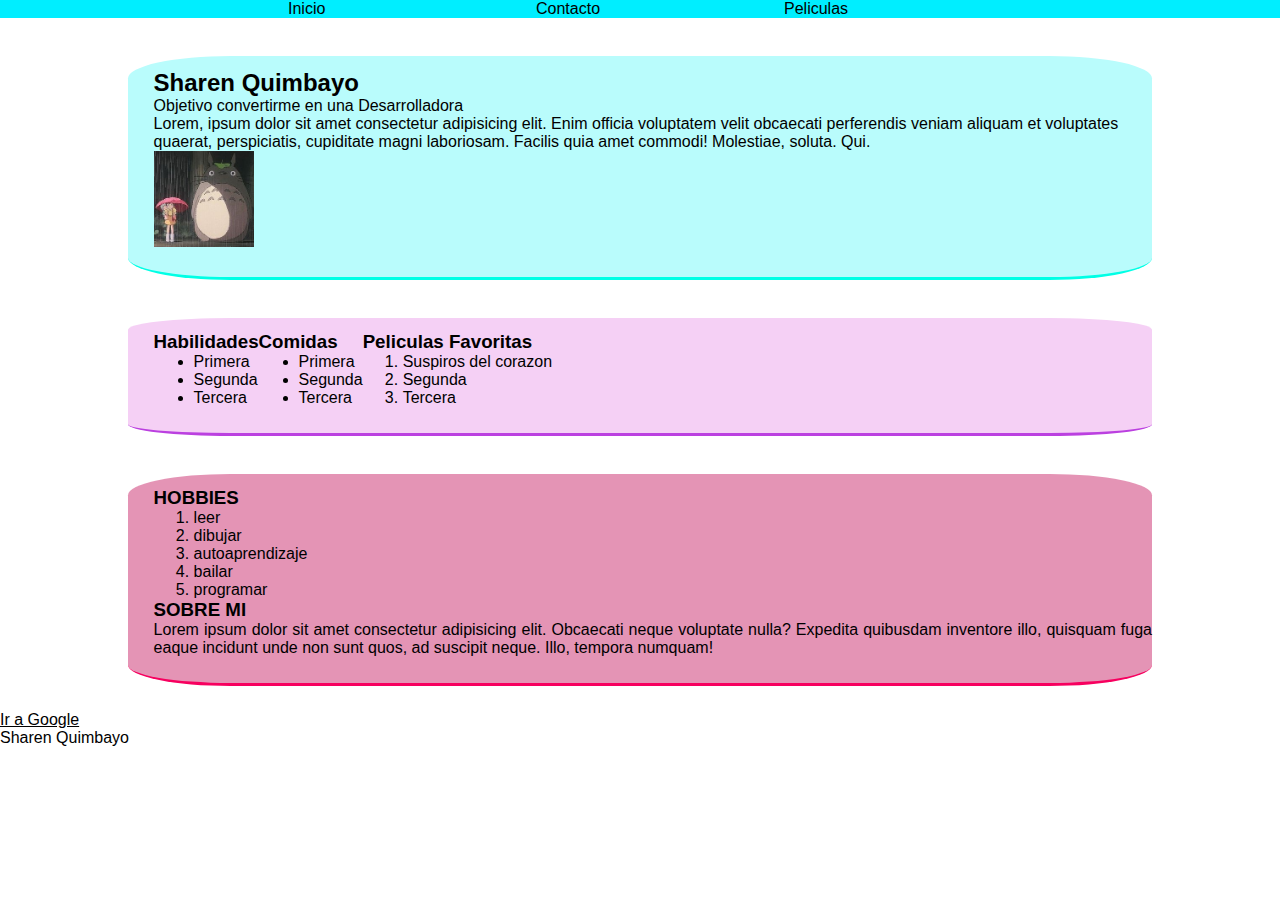
<file: index.html>
<!DOCTYPE html>
<html lang="es">

<head>
    <meta charset="UTF-8">
    <meta name="author" content="Sharen Quimbayo">
    <meta name="description" content="Mi primer proyecto en el Bootcamp de TintoCode">
    <link rel="shortcut icon" href="./imagenes/TincoCode_logo.jpg" type="image/x-icon">
    <link rel="stylesheet" href="./styles/style.css">
    <title>Primer proyecto </title>
</head>

<body>
    <nav id="menu-navegacion ">
        <ul class="menu flex">
            <li> <a href="./index.html"> Inicio </a> </li>
            <li> <a href="./pages/contacto.html"> Contacto </a> </li>
            <li> <a href="./pages/peliculas.html"> Peliculas </a> </li>
        </ul>
    </nav>

    <!---
    <div style="font-size: 50px;">
        <p style="font-size: 16px;">Parrafo de 16px</p>
        <p style="font-size: 12px;">Parrafo de 12px</p>
        <p style="font-size: 1em;">Parrafo de 1em</p>
        <p style="font-size: 2rem;">Parrafo de 1rem</p>  
    </div>
    <h1>Mi primer proyecto</h1>
    <h2>Titulo prueba</h2>
    <h3>Titulo prueba</h3>
    <h4>Titulo prueba</h4>
    <h5>Titulo prueba</h5>
    <h6>Titulo prueba</h6>-->

    <div class="info1 info-personal">
        <div>
            <h2>Sharen Quimbayo</h2>
            <p>Objetivo convertirme en una Desarrolladora</p>
            <p>
                Lorem, ipsum dolor sit amet consectetur adipisicing elit. Enim officia voluptatem velit obcaecati
                perferendis veniam aliquam et voluptates quaerat, perspiciatis, cupiditate magni laboriosam. Facilis
                quia
                amet commodi! Molestiae, soluta. Qui.
            </p>
            <div>
                <img src="imagenes/totoro.jpg" alt="Imagen Gatito" width="100">
                <!-- Esta etiqueta me permite poner una imagen -->
            </div>
        </div>

    </div>

    <!--favoritos-->

    <div class="info2" style="text-align: justify;">
        <div>
            <h3>Habilidades</h3>
            <ul>
                <li>Primera</li>
                <li>Segunda</li>
                <li>Tercera</li>
            </ul>
        </div>

        <div>
            <h3>Comidas</h3>
            <ul>
                <li>Primera</li>
                <li>Segunda</li>
                <li>Tercera</li>
            </ul>
        </div>

        <div>
            <h3>Peliculas Favoritas</h3>
            <ol>
                <li>Suspiros del corazon</li>
                <li>Segunda</li>
                <li>Tercera</li>
            </ol>
        </div>
    </div>

    <div class="hobbies" style="text-align: justify;">
        <div>
            <h3>HOBBIES</h3>
            <ol>
                <li>leer</li>
                <li>dibujar</li>
                <li>autoaprendizaje</li>
                <li>bailar</li>
                <li>programar</li>
            </ol>
        </div>
        <div>
            <h3>SOBRE MI</h3>
            <p>Lorem ipsum dolor sit amet consectetur adipisicing elit. Obcaecati neque voluptate nulla? Expedita
                quibusdam inventore illo, quisquam fuga eaque incidunt unde non sunt quos, ad suscipit neque. Illo,
                tempora numquam!</p>
        </div>
    </div>

    <div>
        <a href="https://www.google.com.co/" target="_blank" title="Ir a Google"> Ir a Google </a>
    </div>

    <footer>
        <div>
            <p>Sharen Quimbayo</p>
        </div>
        <div>

        </div>
    </footer>

</body>

</html>
</file>
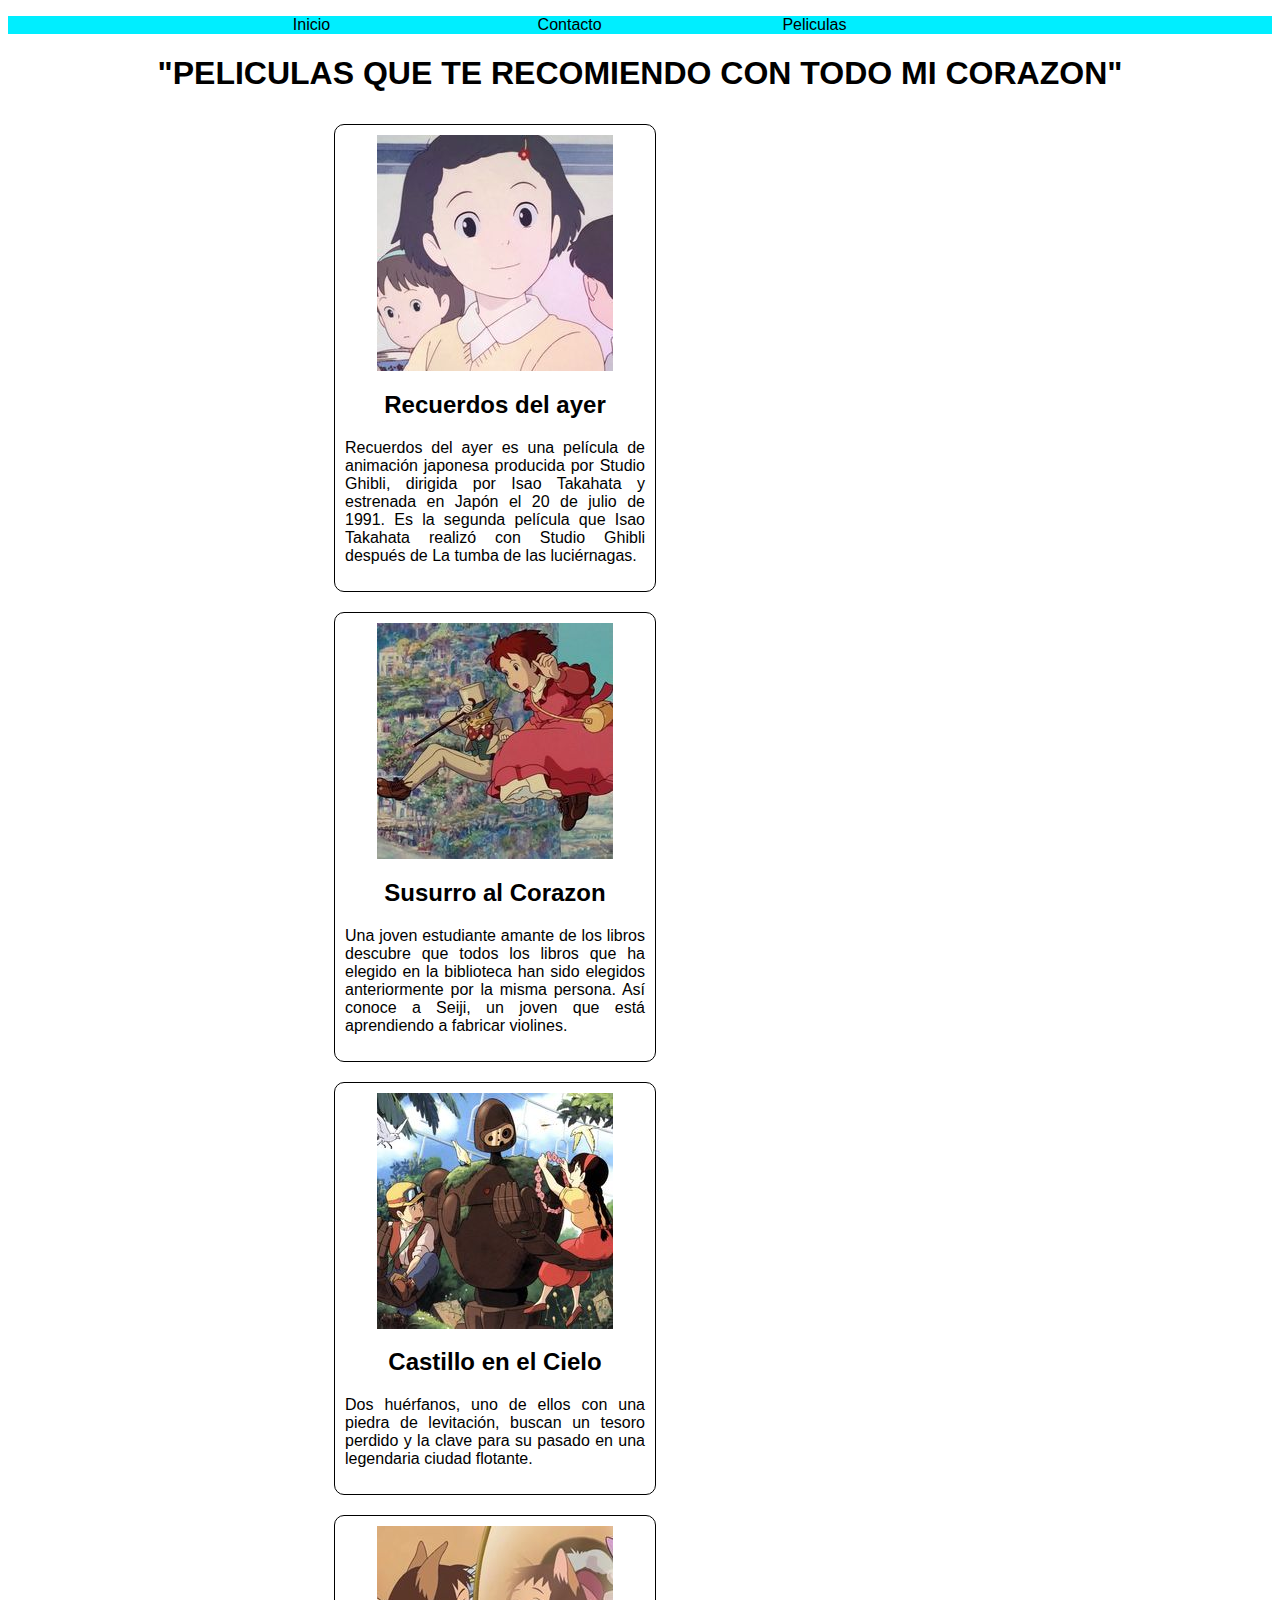
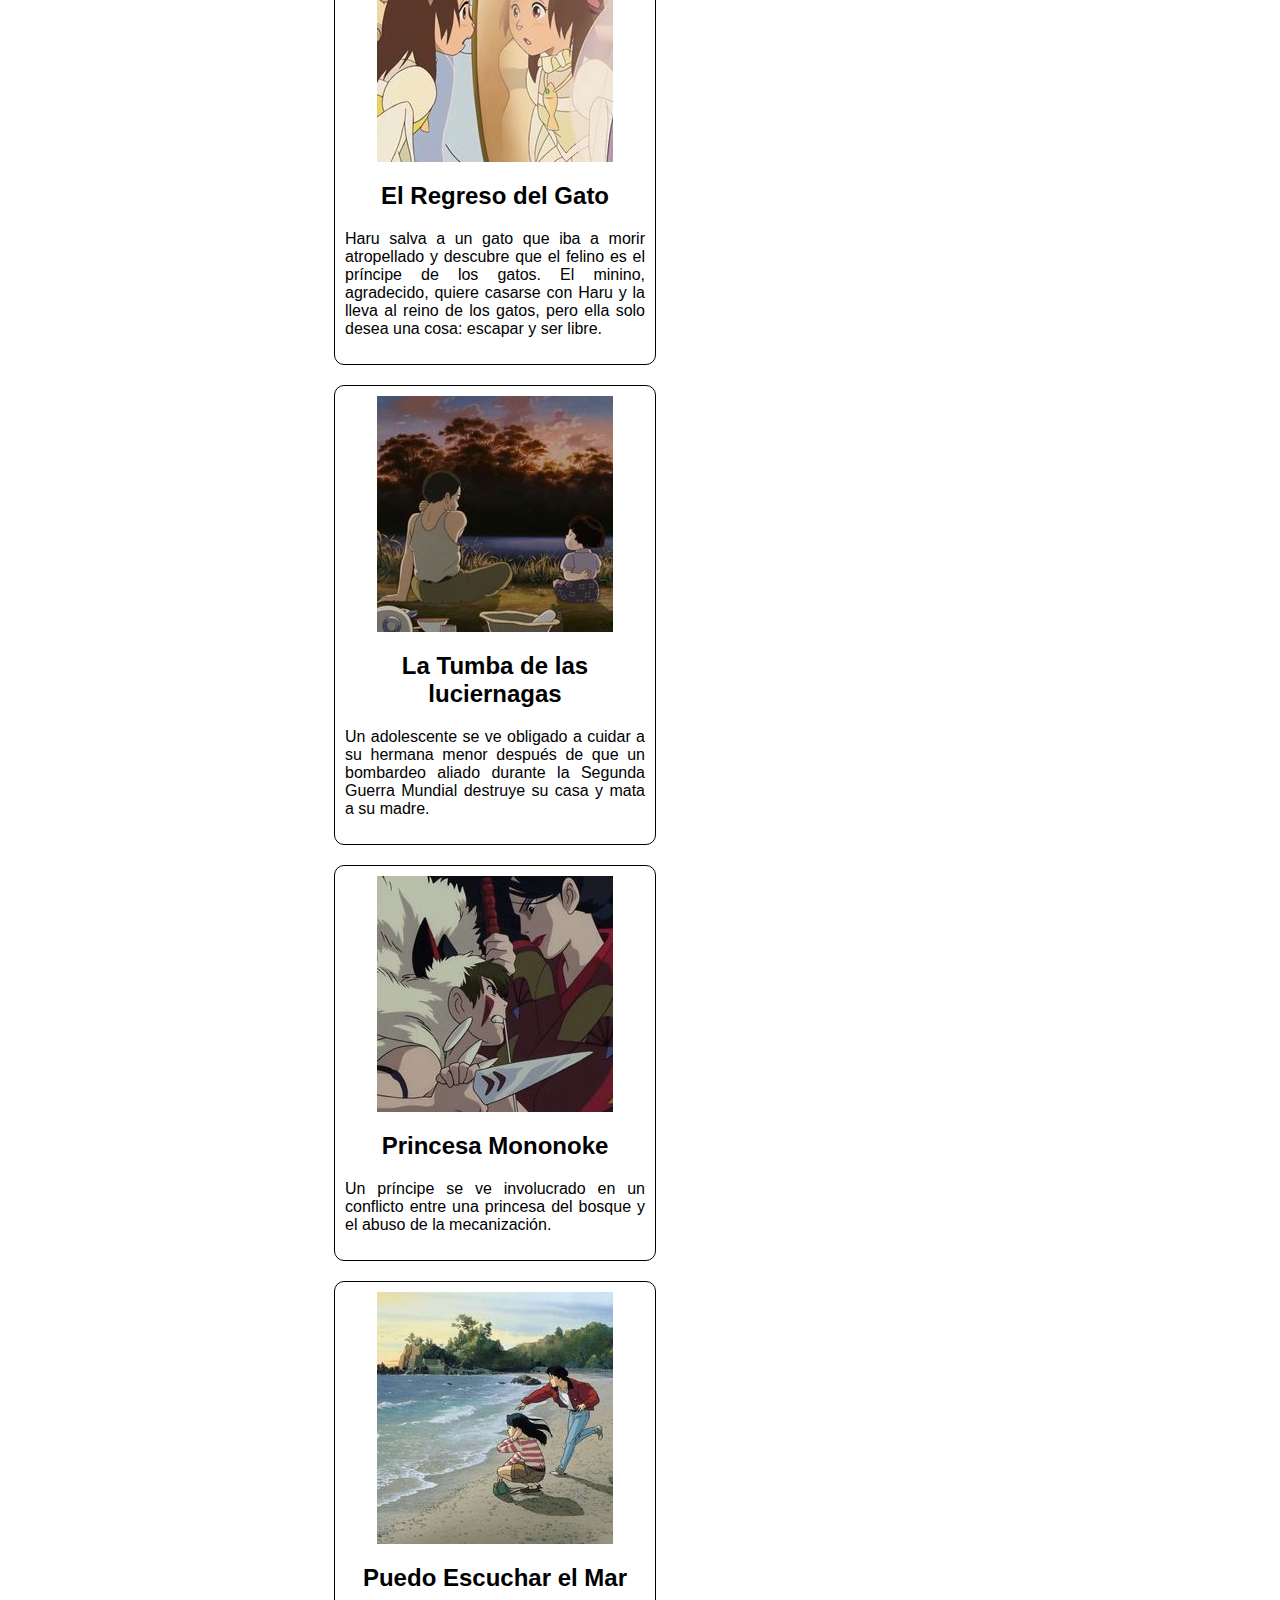
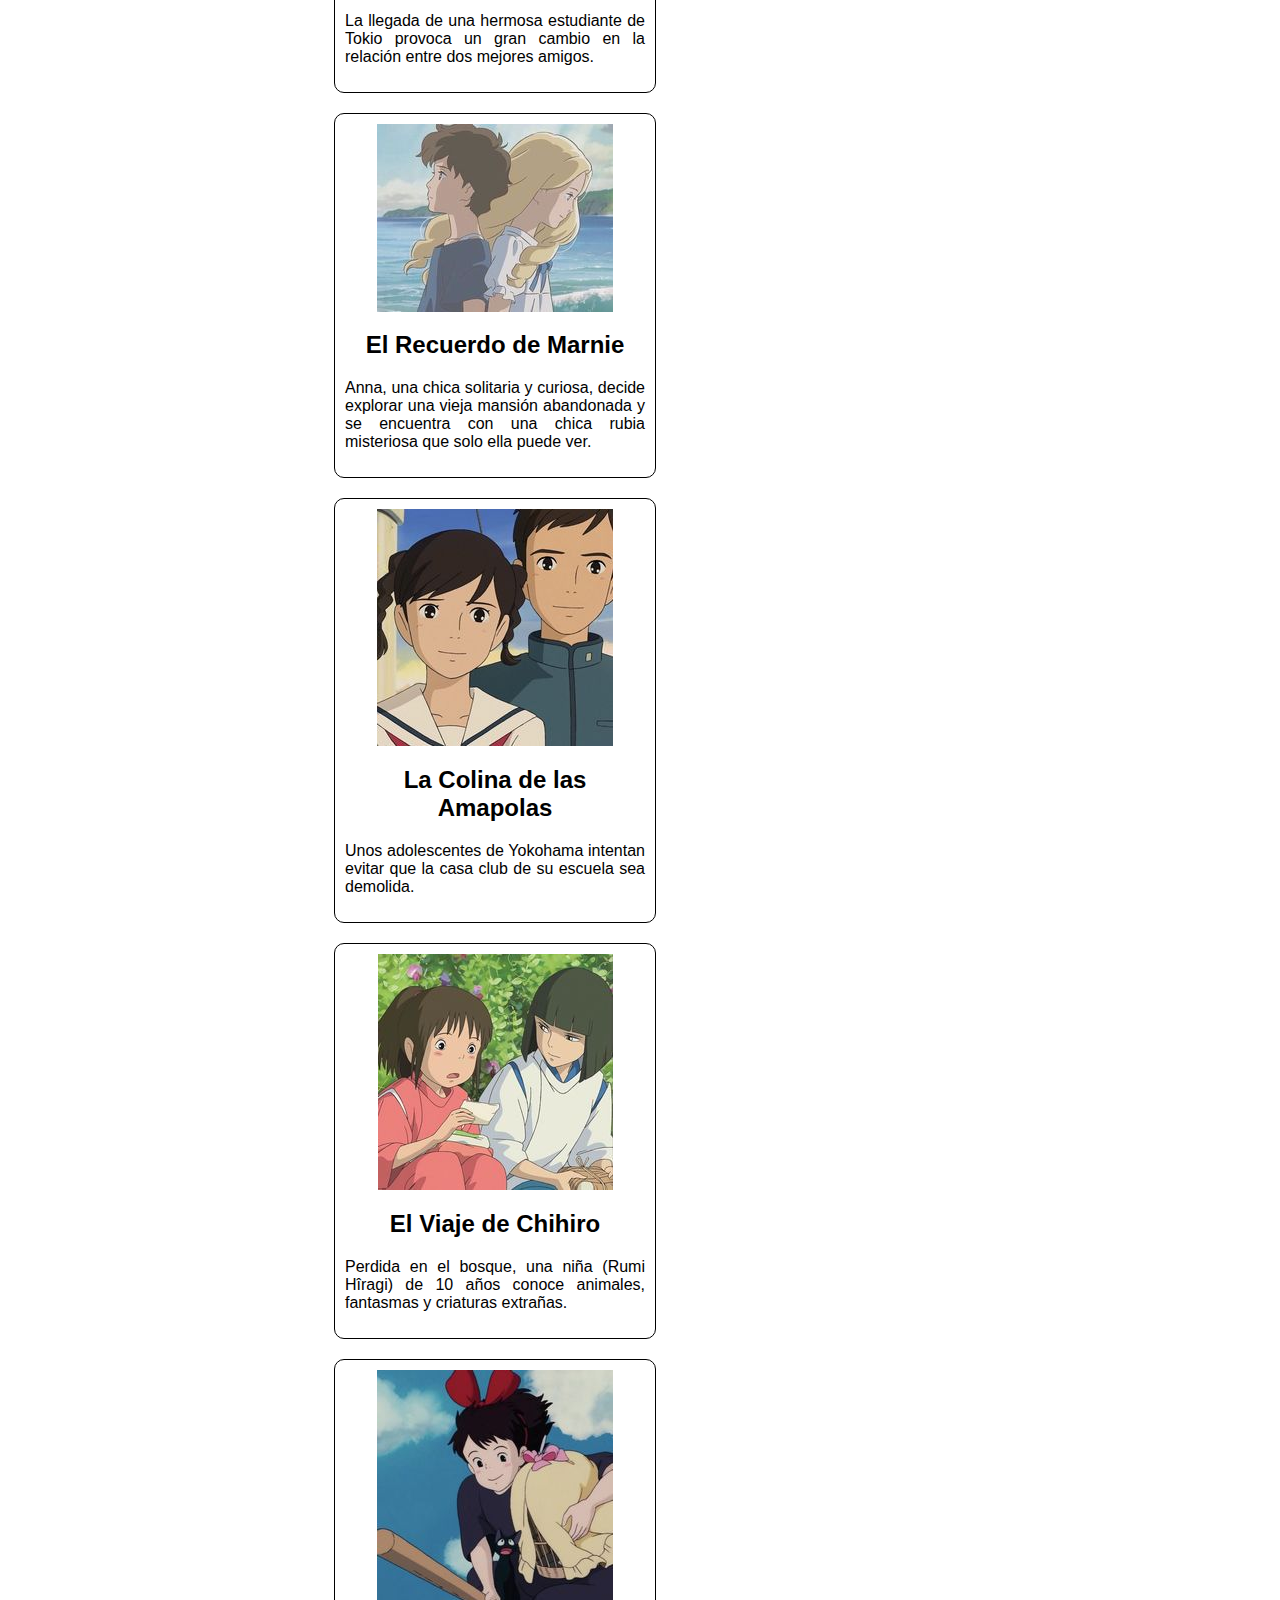
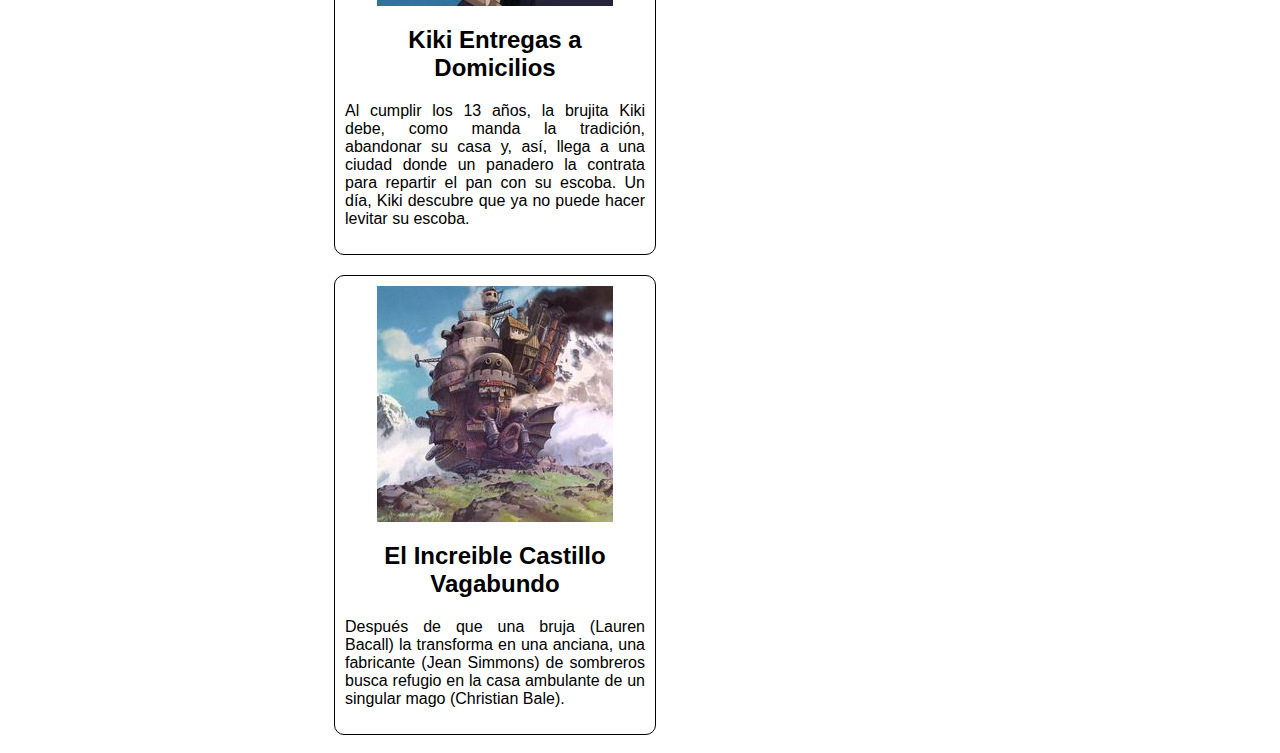
<file: pages/peliculas.html>
<!DOCTYPE html>
<html lang="es">

<head>
    <meta charset="UTF-8">
    <meta name="author" content="Sharen Quimbayo">
    <meta name="description" content="Dejame un mensaje">
    <link rel="shortcut icon" href="../imagenes/TincoCode_logo.jpg" type="image/x-icon">
    <link rel="stylesheet" href="../styles/peliculas.css">
    <title>Contáctame</title>
</head>

<body>
    <nav id="menu-navegacion ">
        <ul class="menu flex">
            <li> <a href="../index.html"> Inicio </a> </li>
            <li> <a href="./pages/contacto.html"> Contacto </a> </li>
            <li> <a href="./pages/peliculas.html"> Peliculas </a> </li>
        </ul>
    </nav>

    <h1>"PELICULAS QUE TE RECOMIENDO CON TODO MI CORAZON"</h1>
    <div class="content flex contentCenter">

        <div class="center wrap flex">
            <div class="card">
                <img src="../imagenes/Only_yesterday.jpg" alt="Prota">
                <h2>Recuerdos del ayer</h2>
                <p>Recuerdos del ayer es una película de animación japonesa producida por Studio Ghibli, dirigida por
                    Isao Takahata y estrenada en Japón el 20 de julio de 1991. Es la segunda película que Isao Takahata
                    realizó con Studio Ghibli después de La tumba de las luciérnagas.</p>
            </div>
        </div>

        <div class="center wrap flex">
            <div class="card">
                <img src="../imagenes/SuspirosalCorazon.jpg" alt="Prota">
                <h2>Susurro al Corazon</h2>
                <p>Una joven estudiante amante de los libros descubre que todos los libros que ha elegido en la
                    biblioteca han sido elegidos anteriormente por la misma persona. Así conoce a Seiji, un joven que
                    está aprendiendo a fabricar violines.</p>
            </div>
        </div>

        <div class="center wrap flex">
            <div class="card">
                <img src="../imagenes/CastillosenelCielo.jpg" alt="Prota">
                <h2>Castillo en el Cielo</h2>
                <p>Dos huérfanos, uno de ellos con una piedra de levitación, buscan un tesoro perdido y la clave para su
                    pasado en una legendaria ciudad flotante.</p>
            </div>
        </div>

        <div class="center  wrap flex">
            <div class="card">
                <img src="../imagenes/elRegresodelGato.jpg" alt="Prota">
                <h2>El Regreso del Gato</h2>
                <p>Haru salva a un gato que iba a morir atropellado y descubre que el felino es el príncipe de los
                    gatos. El minino, agradecido, quiere casarse con Haru y la lleva al reino de los gatos, pero ella
                    solo desea una cosa: escapar y ser libre.</p>
            </div>
        </div>

        <div class="center wrap flex">
            <div class="card">
                <img src="../imagenes/laTumbadelasLuciernagas.jpg" alt="Prota">
                <h2>La Tumba de las luciernagas</h2>
                <p>Un adolescente se ve obligado a cuidar a su hermana menor después de que un bombardeo aliado durante
                    la Segunda Guerra Mundial destruye su casa y mata a su madre.</p>
            </div>
        </div>

        <div class="center wrap flex">
            <div class="card">
                <img src="../imagenes/PrincesaMonoke.jpg" alt="Prota">
                <h2>Princesa Mononoke</h2>
                <p>Un príncipe se ve involucrado en un conflicto entre una princesa del bosque y el abuso de la
                    mecanización.</p>
            </div>
        </div>

        <div class="center wrap flex">
            <div class="card">
                <img src="../imagenes/PuedoEscucharelMar.jpg" alt="Prota">
                <h2>Puedo Escuchar el Mar</h2>
                <p>La llegada de una hermosa estudiante de Tokio provoca un gran cambio en la relación entre dos mejores
                    amigos.</p>
            </div>
        </div>

        <div class="center wrap flex">
            <div class="card">
                <img src="../imagenes/elRecuerdodeMarnie.jpg" alt="Prota">
                <h2>El Recuerdo de Marnie</h2>
                <p>Anna, una chica solitaria y curiosa, decide explorar una vieja mansión abandonada y se encuentra con
                    una chica rubia misteriosa que solo ella puede ver.</p>
            </div>
        </div>

        <div class="center wrap flex">
            <div class="card">
                <img src="../imagenes/LaColinadelasAmapolas.jpg" alt="Prota">
                <h2>La Colina de las Amapolas</h2>
                <p>Unos adolescentes de Yokohama intentan evitar que la casa club de su escuela sea demolida.</p>
            </div>
        </div>

        <div class="center wrap flex">
            <div class="card">
                <img src="../imagenes/elViajedeChihiro.jpg" alt="Prota">
                <h2>El Viaje de Chihiro</h2>
                <p>Perdida en el bosque, una niña (Rumi Hîragi) de 10 años conoce animales, fantasmas y criaturas
                    extrañas.</p>
            </div>
        </div>


        <div class="center wrap flex">
            <div class="card">
                <img src="../imagenes/KikiEntregaaDomicilios.jpg" alt="Prota">
                <h2>Kiki Entregas a Domicilios</h2>
                <p>Al cumplir los 13 años, la brujita Kiki debe, como manda la tradición, abandonar su casa y, así,
                    llega a una ciudad donde un panadero la contrata para repartir el pan con su escoba. Un día, Kiki
                    descubre que ya no puede hacer levitar su escoba.</p>
            </div>
        </div>

        <div class="center wrap flex">
            <div class="card">
                <img src="../imagenes/elAsombrosoCatillodehowl.jpg" alt="Prota">
                <h2>El Increible Castillo Vagabundo</h2>
                <p>Después de que una bruja (Lauren Bacall) la transforma en una anciana, una fabricante (Jean Simmons)
                    de sombreros busca refugio en la casa ambulante de un singular mago (Christian Bale).</p>
            </div>
        </div>

    </div>
</body>

</html>
</file>
<file: styles/style.css>
*{
    margin: 0%;
    font-size: 12;
    font-family:Arial, Helvetica, sans-serif;
    color: black;
}

h1{
    text-align: center;
}

#menu-navegacion{
    background-color: rgb(0, 238, 255);
    padding: 1%;

}

.menu{
    background-color: rgb(0, 238, 255);
    height: 80%;
    justify-content: center;
    align-items: center;
}

.menu a{
    text-decoration: none;
    color: black;
}

.menu li{
    list-style: none;
    width: 20%;
}

.info1{
    border-bottom: rgb(0, 255, 229) solid;
    background-color: rgb(185, 252, 252);
    margin: 3% 10% 2% 10%;
    padding: 1% 0% 2% 2%;
    border-radius: 10%;
    /*margin-top: 3%;
    margin-bottom: 7%;
    margin-left: 8%;
    margin-right: 5%;*/
    /*margin: 10%;*/

}

.info2{
    border-bottom: rgb(187, 64, 224) solid;
    background-color: rgb(245, 208, 245);
    margin: 3% 10% 2% 10%;
    padding: 1% 0% 2% 2%;
    border-radius: 10%;
    /*margin-top: 3%;
    margin-bottom: 7%;
    margin-left: 8%;
    margin-right: 5%;*/
    /*margin: 10%;*/
    display: flex;
    flex-wrap: wrap;

}



.hobbies{
    border-bottom: rgb(247, 0, 95) solid;
    background-color: rgb(228, 148, 181);
    margin: 3% 10% 2% 10%;
    padding: 1% 0% 2% 2%;
    border-radius: 10%;
}

.flex{
    display: flex;
}

.info-personal{
    display: flex; /*muestrese flexible*/
    flex-wrap: wrap;
}
</file>
<file: styles/peliculas.css>
*{
    font-size: 12;
    font-family:Arial, Helvetica, sans-serif;
    color: black;
}

#menu-navegacion{
    background-color: rgb(0, 238, 255);
    padding: 1%;
}

h1{
    text-align: center;
}

h2{
    text-align: center;
}

p{
    text-align: justify;
}

img{
    display:block;
    margin:auto;
    }

.menu{
    background-color: rgb(0, 238, 255);
    height: 80%;
    justify-content: center;
    align-items: center;
}

.menu a{
    text-decoration: none;
    color: black;
}

.menu li{
    list-style: none;
    width: 20%;
}

.flex{
    display: flex;
}

.center{
    width: 50%;
}

.contentCenter{
    flex-direction: column;
    align-items: center;
    justify-content: center;
    height: 50%;
}

.contentCenter p{
    width: p;
    text-align: justify;
}
.card{
    border: 1px solid black;
    border-radius: 10px;
    padding: 10px;
    margin: 10px;
    width: 300px;
}
</file>
